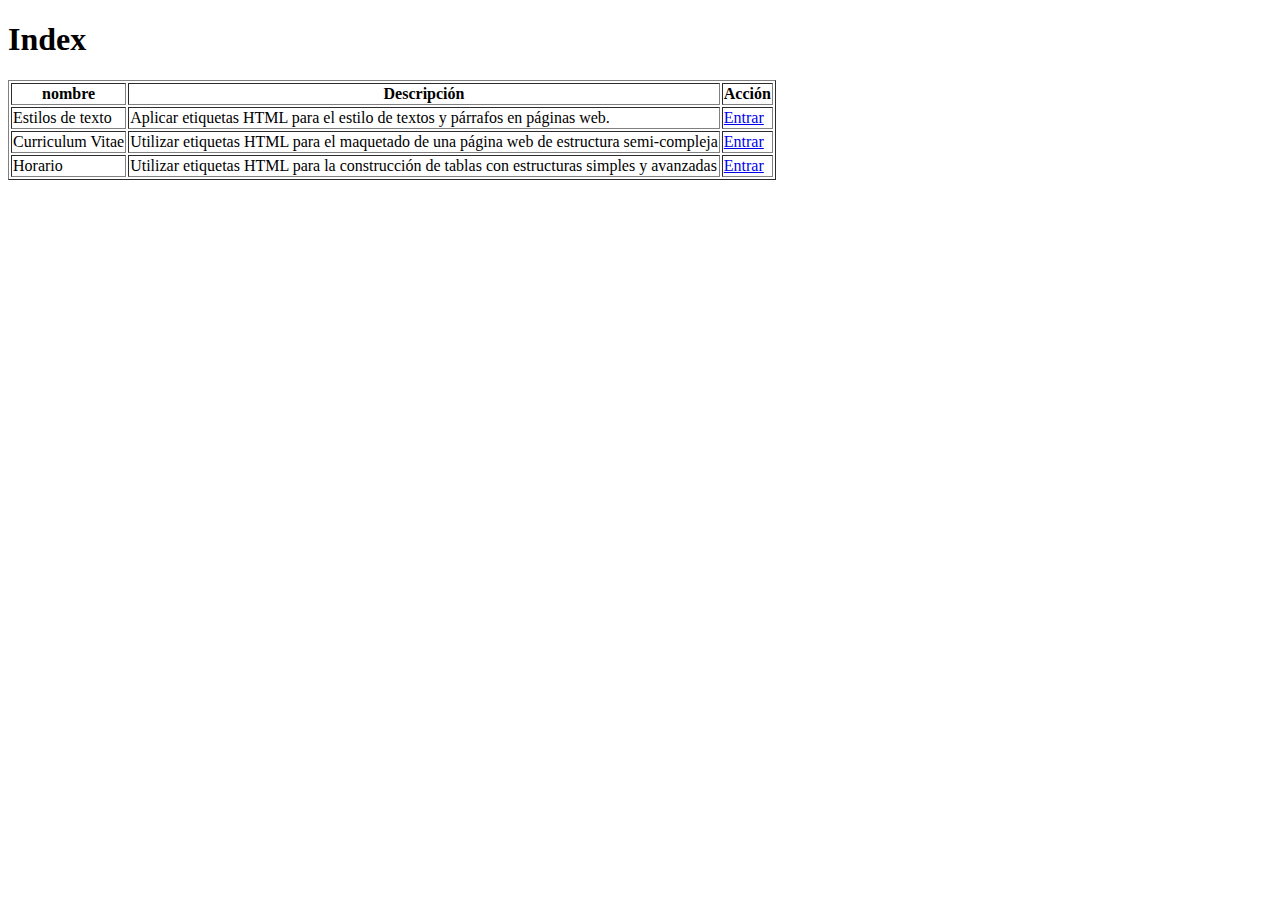
<file: index.html>
<!DOCTYPE html>
<html lang="en">
<head>
    <meta charset="UTF-8">
    <meta name="viewport" content="width=device-width, initial-scale=1.0">
    <meta http-equiv="X-UA-Compatible" content="ie=edge">
    <link rel="stylesheet" href="mothystyle.css">
    <title>MothyLag</title>
</head>
<body>
    <h1>Index</h1>
    <table border="1">
        <thead>
            <th>nombre</th>
            <th>Descripción</th>
            <th>Acción</th>
        </thead>
        <tbody>
            <tr>
                <td>Estilos de texto</td>
                <td>Aplicar	etiquetas	HTML	para	el	estilo	de	textos	y	párrafos	en	páginas	web.</td>
                <td><a href="estilos.html">Entrar</a></td>
            </tr>
            <tr>
                <td>Curriculum Vitae</td>
                <td>Utilizar	etiquetas	HTML	para	el	maquetado	de	una	página	web	de	estructura	semi-compleja</td>
                <td><a href="curriculum.html">Entrar</a></td>
            </tr>
            <tr>
                <td>Horario</td>
                <td>Utilizar etiquetas HTML para la construcción de tablas con estructuras simples y avanzadas</td>
                <td><a href="horario.html">Entrar</a></td>
            </tr>
        </tbody>
    </table>
</body>
</html>
</file>
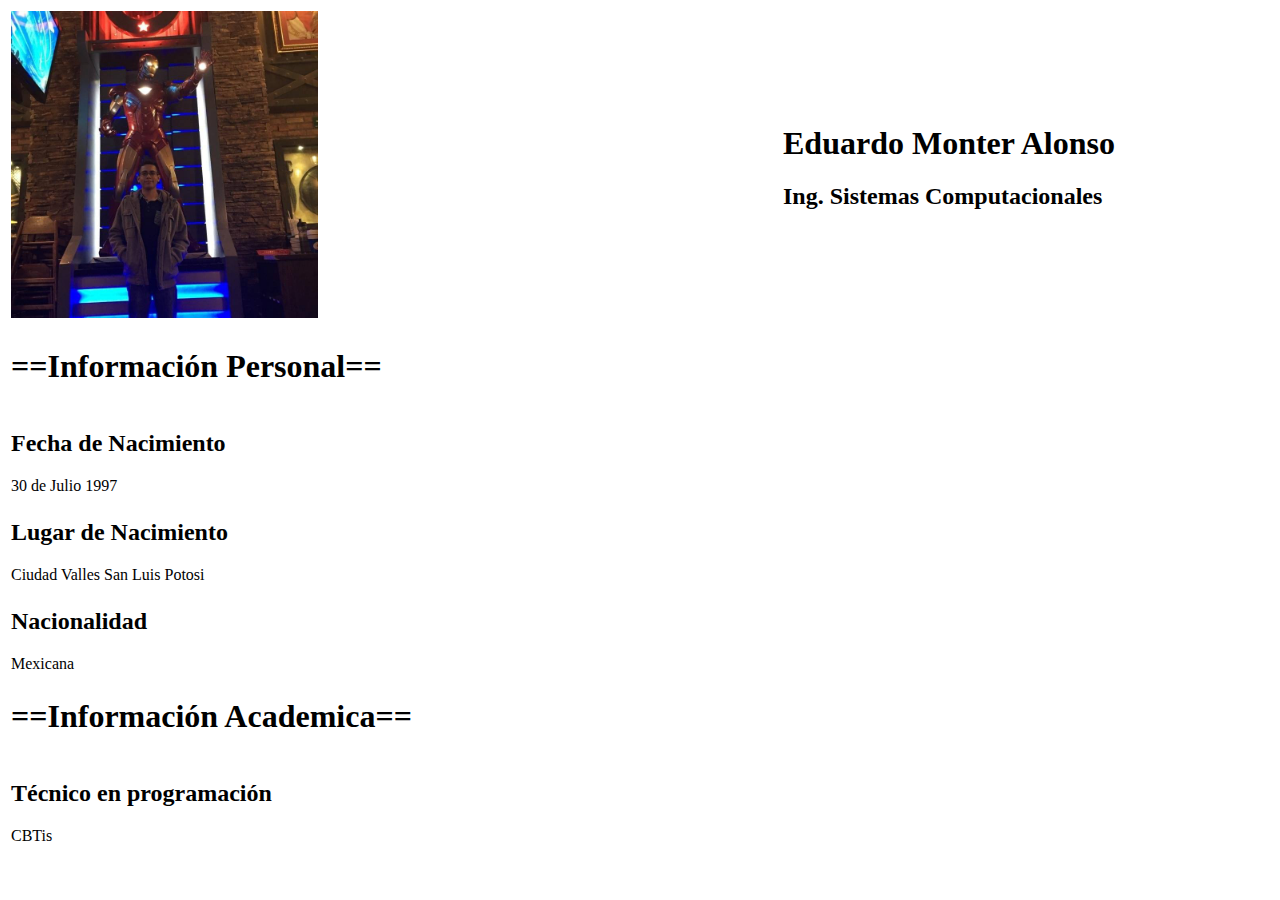
<file: curriculum.html>
<!DOCTYPE html>
<html lang="en">
<head>
    <meta charset="UTF-8">
    <meta name="viewport" content="width=device-width, initial-scale=1.0">
    <meta http-equiv="X-UA-Compatible" content="ie=edge">
    <title>Curriculum Vitae</title>
</head>
<body>
    <table>
        <tbody>
            <tr>
                <td>
                    <img src="img/44478093_1991979450845105_7263941539045310464_n.jpg" alt="perfil" width="40%">
                </td>
                <td>
                    <h1>Eduardo Monter Alonso</h1>
                    <h2>Ing. Sistemas Computacionales</h2>
                </td>
            </tr>
            <tr>
                <td colspan="2">
                    <h1>==Información Personal==</h1>
                </td>
            </tr>
            <tr>
                <td colspan="2">
                    <h2>Fecha de Nacimiento</h2>
                    30 de Julio 1997                    
                </td>
            </tr>
            <tr><td colspan="2">
                <h2>Lugar de Nacimiento</h2>
                Ciudad Valles San Luis Potosi
            </td></tr>
            <tr><td colspan="2">
                <h2>Nacionalidad</h2>
                Mexicana
            </td></tr>
            <tr>
                <td colspan="2">
                    <h1>==Información Academica==</h1>
                </td>
            </tr>
            <tr><td colspan="2">
                <h2>Técnico en programación</h2>
                CBTis
            </td></tr>
        </tbody>
    </table>
</body>
</html>
</file>
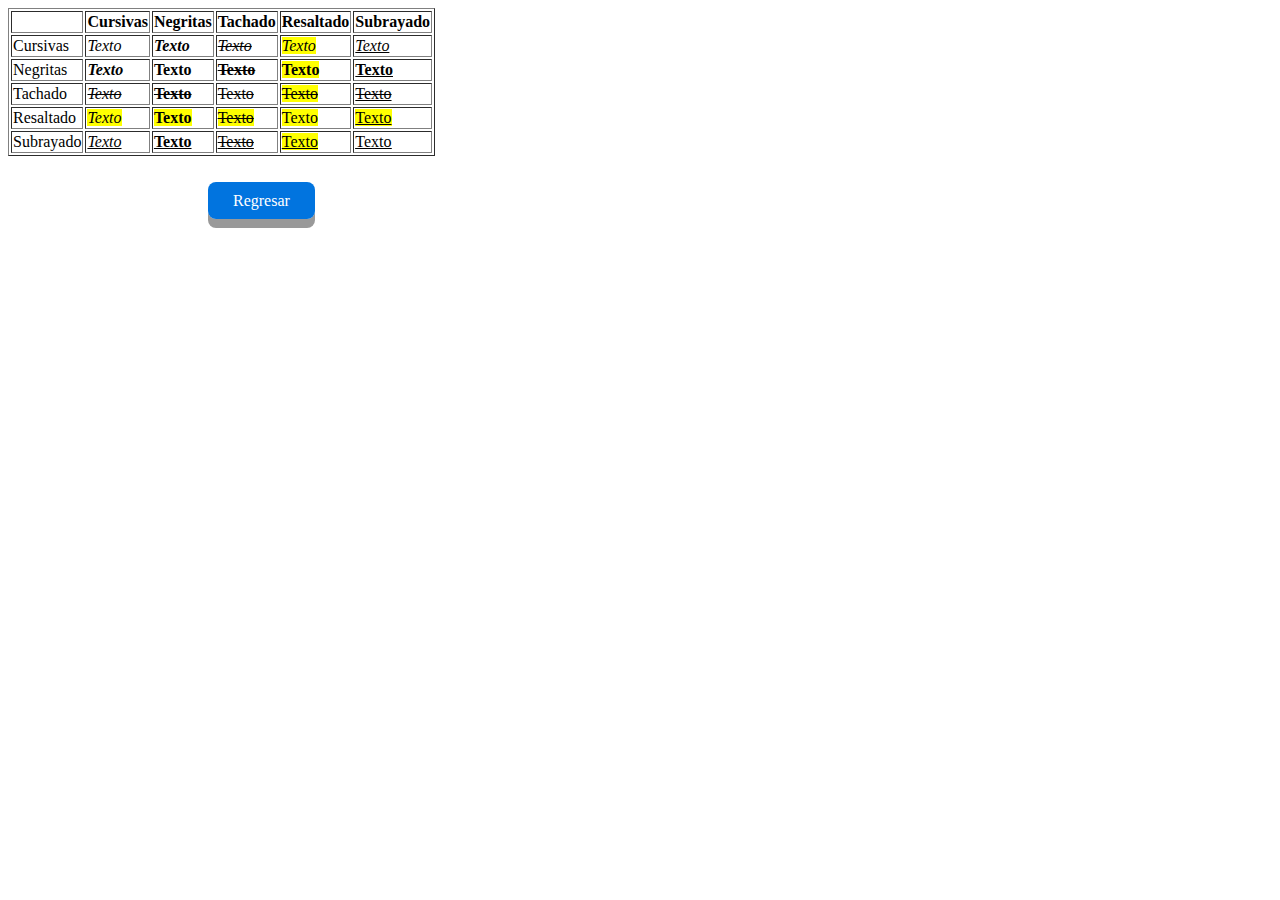
<file: estilos.html>
<!DOCTYPE html>
<html lang="en">
<head>
    <meta charset="UTF-8">
    <meta name="viewport" content="width=device-width, initial-scale=1.0">
    <meta http-equiv="X-UA-Compatible" content="ie=edge">
    <link rel="stylesheet" href="mothystyle.css">
    <title>Tabla de estilos</title>
</head>
<body>
    <table border="1">
        <thead>
            <th></th>
            <th>Cursivas</th>
            <th>Negritas</th>
            <th>Tachado</th>
            <th>Resaltado</th>
            <th>Subrayado</th>
        </thead>
        <tbody>
            <tr>
                <td>Cursivas</td>
                <td><i><i>Texto</i></i></td>
                <td><i><b>Texto</b></i></td>
                <td><i><s>Texto</s></i></td>
                <td><i><mark>Texto</mark></i></td>
                <td><i><u>Texto</u></i></td>
            </tr>
            <tr>
                <td>Negritas</td>
                <td><b><i>Texto</i></b></td>
                <td><b>Texto</b></td>
                <td><b><s>Texto</s></b></td>
                <td><b><mark>Texto</mark></b></td>
                <td><b><u>Texto</u></b></td>
            </tr>
            <tr>
                <td>Tachado</td>
                <td><s><i>Texto</i></s></td>
                <td><s><b>Texto</b></s></td>
                <td><s>Texto</s></td>
                <td><s><mark>Texto</mark></s></td>
                <td><s><u>Texto</u></s></td>
            </tr>
            <tr>
                <td>Resaltado</td>
                <td><mark><i>Texto</i></mark></td>
                <td><mark><b>Texto</b></mark></td>
                <td><mark><s>Texto</s></mark></td>
                <td><mark>Texto</mark></td>
                <td><mark><u>Texto</u></mark></td>
            </tr>
            <tr>
                <td>Subrayado</td>
                <td><u><i>Texto</i></u></td>
                <td><u><b>Texto</b></u></td>
                <td><u><s>Texto</s></u></td>
                <td><u><mark>Texto</mark></u></td>
                <td><u><u>Texto</u></u></td>
            </tr>
        </tbody>
    </table>
    <br>
    <br>
    <a href="index.html" class="mty-btn">Regresar</a>
</body>
<style>
.mty-btn{
    margin-left: 200px;
}
</style>
</html>
</file>
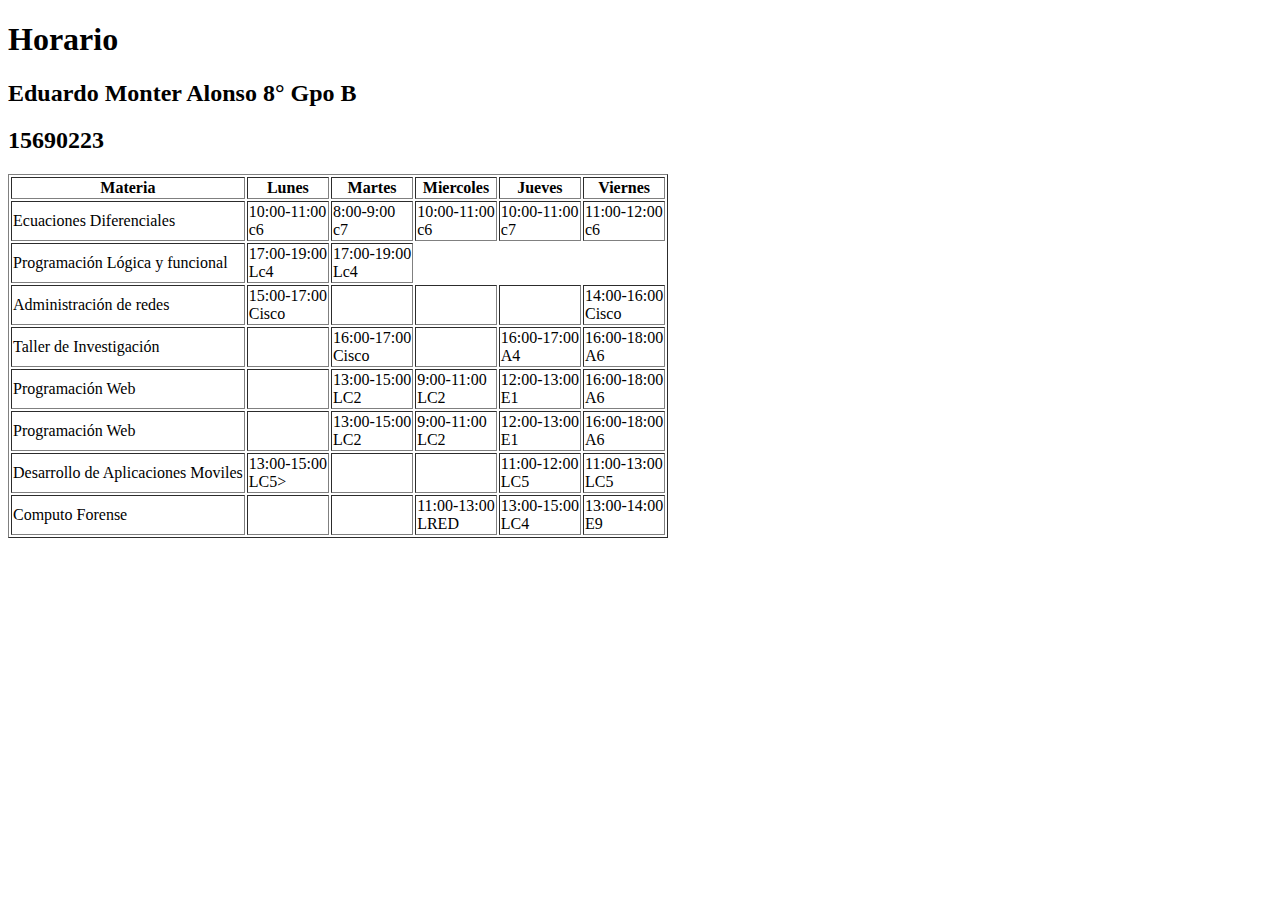
<file: horario.html>
<!DOCTYPE html>
<html lang="en">
<head>
    <meta charset="UTF-8">
    <meta name="viewport" content="width=device-width, initial-scale=1.0">
    <meta http-equiv="X-UA-Compatible" content="ie=edge">
    <title>Horario</title>
</head>
<body>
    <h1>Horario</h1>
    <h2>Eduardo Monter Alonso 8° Gpo B</h2>
    <h2>15690223 </h2>
    <table border="1">
        <thead>
            <th>Materia</th>
            <th>Lunes</th>
            <th>Martes</th>
            <th>Miercoles</th>
            <th>Jueves</th>
            <th>Viernes</th>
        </thead>
        <tbody>
            <tr>
                <td>Ecuaciones Diferenciales</td>
                <td>10:00-11:00<br>c6</td>
                <td>8:00-9:00<br>c7</td>
                <td>10:00-11:00<br>c6</td>
                <td>10:00-11:00<br>c7</td>
                <td>11:00-12:00<br>c6</td>
            </tr>
            <tr>
                <td>Programación Lógica y funcional</td>
                <td>17:00-19:00<br>Lc4</td>
                <td>17:00-19:00<br>Lc4</td>
            </tr>
            <tr>
                <td>Administración de redes</td>
                <td>15:00-17:00<br>Cisco</td>
                <td></td>
                <td></td>
                <td></td>
                <td>14:00-16:00<br>Cisco</td>
            </tr>
            <tr>
                <td>Taller de Investigación</td>
                <td></td>
                <td>16:00-17:00<br>Cisco</td>
                <td></td>
                <td>16:00-17:00<br>A4</td>
                <td>16:00-18:00<br>A6</td>
            </tr>
            <tr>
                <td>Programación Web</td>
                <td></td>
                <td>13:00-15:00<br>LC2</td>
                <td>9:00-11:00<br>LC2</td>
                <td>12:00-13:00<br>E1</td>
                <td>16:00-18:00<br>A6</td>
            </tr>
            <tr>
                <td>Programación Web</td>
                <td></td>
                <td>13:00-15:00<br>LC2</td>
                <td>9:00-11:00<br>LC2</td>
                <td>12:00-13:00<br>E1</td>
                <td>16:00-18:00<br>A6</td>
            </tr>
            <tr>
                <td>Desarrollo de Aplicaciones Moviles</td>
                <td>13:00-15:00<br>LC5></td>
                <td></td>
                <td></td>
                <td>11:00-12:00<br>LC5</td>
                <td>11:00-13:00<br>LC5</td>
            </tr>
            <tr>
                <td>Computo Forense</td>
                <td></td>
                <td></td>
                <td>11:00-13:00<br>LRED</td>
                <td>13:00-15:00<br>LC4</td>
                <td>13:00-14:00<br>E9</td>
            </tr>
        </tbody>
    </table>
</body>
</html>
</file>
<file: mothystyle.css>
html {
  padding: 10;
}

.mty-btn {
  text-decoration: none;
  color: #fff;
  padding: 10px 25px 10px 25px;
  background-color: #0174DF;
  border-radius: 8px;
  box-shadow: 0 9px #999;
}

/*# sourceMappingURL=mothystyle.css.map */
</file>
